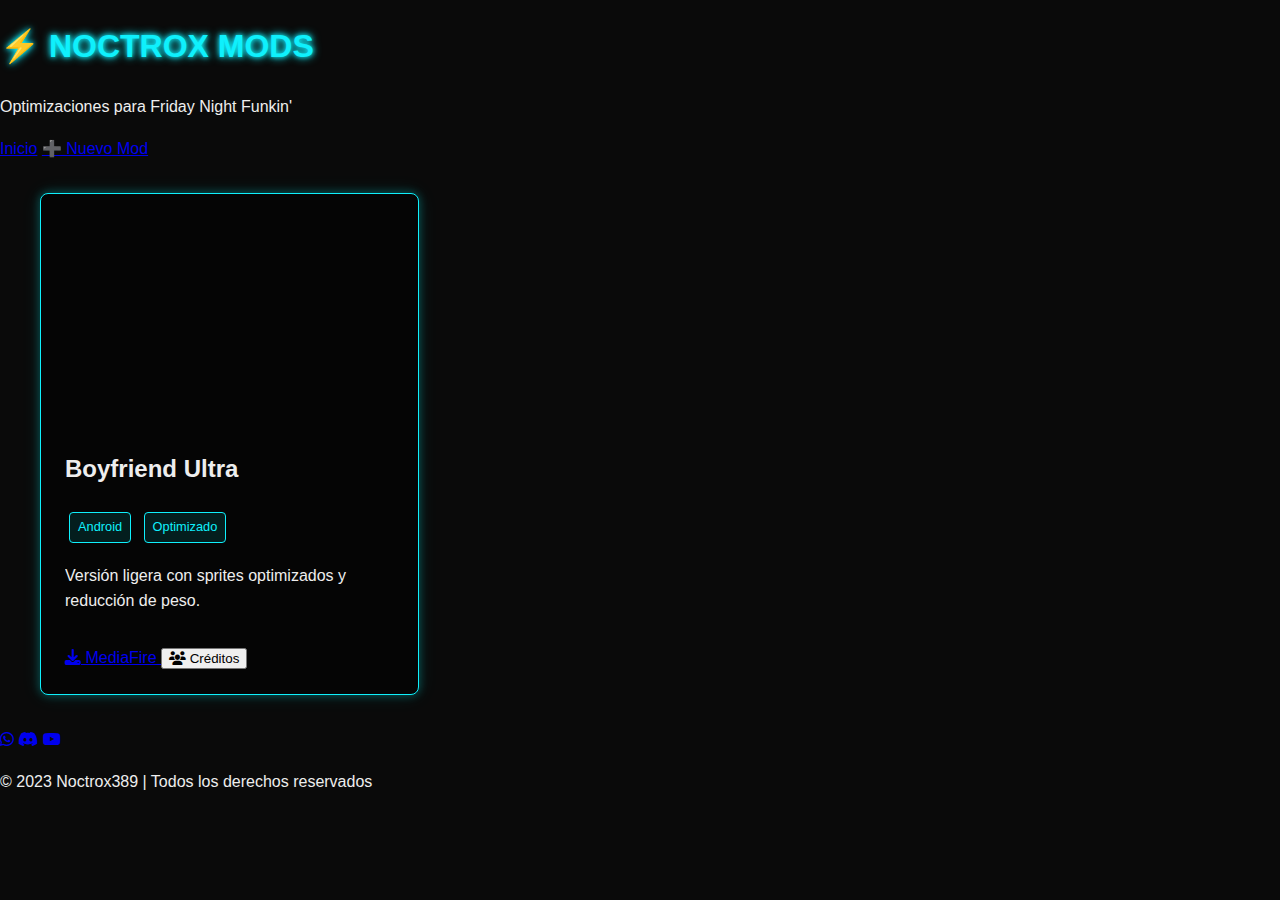
<file: index.html>
<!DOCTYPE html>
<html lang="es">
<head>
  <meta charset="UTF-8">
  <meta name="viewport" content="width=device-width, initial-scale=1.0">
  <title>Noctrox Mods | FNF Optimizados</title>
  <link rel="stylesheet" href="css/style.css">
  <link rel="stylesheet" href="css/neon.css">
  <link rel="stylesheet" href="https://cdnjs.cloudflare.com/ajax/libs/font-awesome/6.4.0/css/all.min.css">
</head>
<body>
  <header class="neon-header">
    <h1 class="neon-text">⚡ NOCTROX MODS</h1>
    <p class="neon-subtext">Optimizaciones para Friday Night Funkin'</p>
  </header>

  <nav class="neon-nav">
    <a href="index.html" class="neon-btn">Inicio</a>
    <a href="nuevo.html" class="neon-btn">➕ Nuevo Mod</a>
  </nav>

  <main class="mods-container">
    <!-- Ejemplo de MOD 1 -->
    <article class="mod-card neon-card">
      <div class="mod-preview">
        <iframe src="https://www.youtube.com/embed/VIDEO_ID" frameborder="0" allowfullscreen></iframe>
      </div>
      <div class="mod-info">
        <h2 class="neon-title">Boyfriend Ultra</h2>
        <div class="mod-meta">
          <span class="neon-tag">Android</span>
          <span class="neon-tag">Optimizado</span>
        </div>
        <p class="mod-desc">Versión ligera con sprites optimizados y reducción de peso.</p>
        <div class="mod-links">
          <a href="https://www.mediafire.com/file/ejemplo" class="neon-download" target="_blank">
            <i class="fas fa-download"></i> MediaFire
          </a>
          <button class="neon-credits" onclick="showCredits('creditos-mod1')">
            <i class="fas fa-users"></i> Créditos
          </button>
        </div>
      </div>
    </article>
  </main>

  <footer class="neon-footer">
    <div class="social-links">
      <a href="#" class="neon-social whatsapp"><i class="fab fa-whatsapp"></i></a>
      <a href="#" class="neon-social discord"><i class="fab fa-discord"></i></a>
      <a href="#" class="neon-social youtube"><i class="fab fa-youtube"></i></a>
    </div>
    <p class="copyright">© 2023 Noctrox389 | Todos los derechos reservados</p>
  </footer>

  <script src="js/social.js"></script>
  <script src="js/script.js"></script>
</body>
</html>
</file>
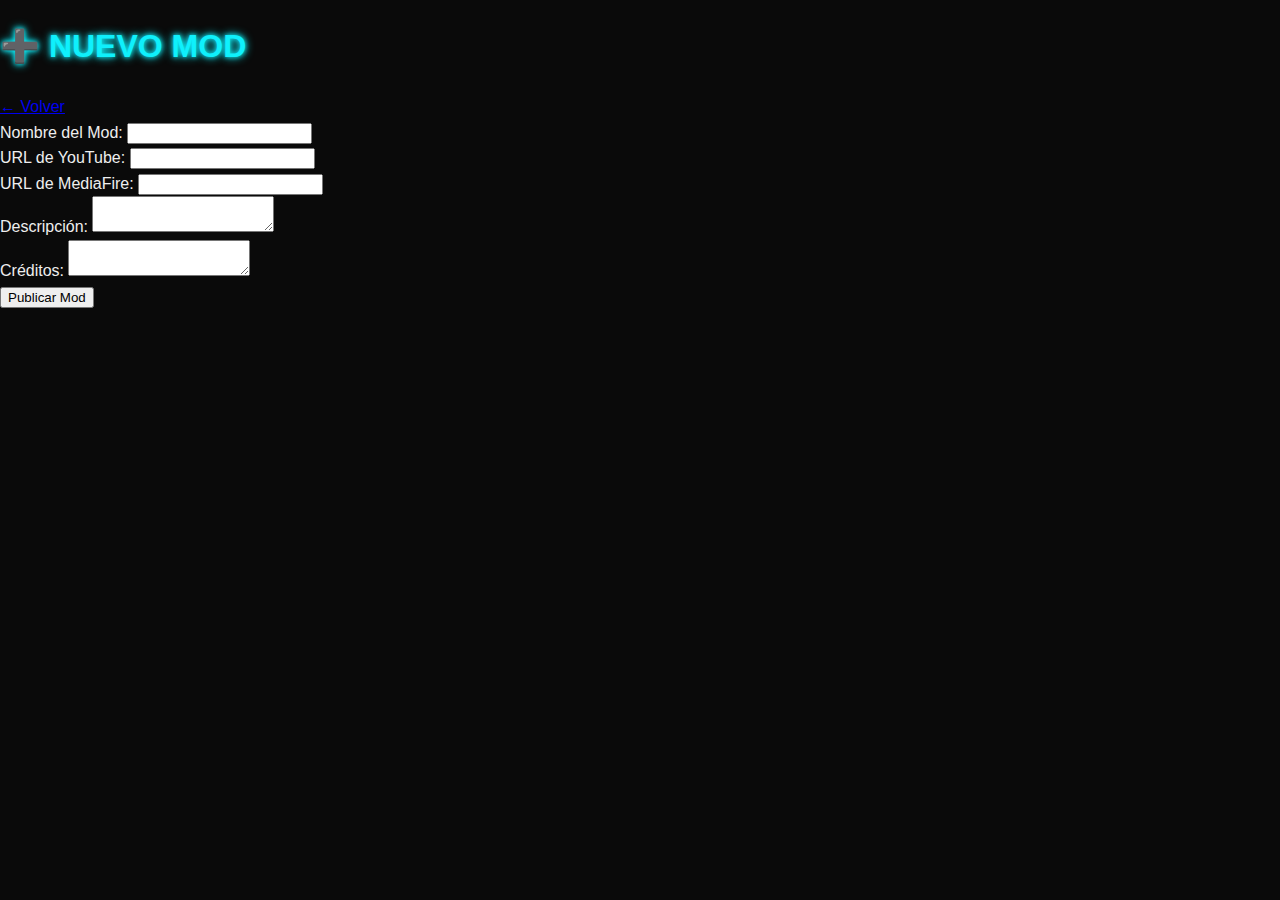
<file: nuevo.html>
<!DOCTYPE html>
<html lang="es">
<head>
  <meta charset="UTF-8">
  <title>Añadir Nuevo Mod</title>
  <link rel="stylesheet" href="css/style.css">
  <link rel="stylesheet" href="css/neon.css">
</head>
<body>
  <header class="neon-header">
    <h1 class="neon-text">➕ NUEVO MOD</h1>
  </header>

  <nav class="neon-nav">
    <a href="index.html" class="neon-btn">← Volver</a>
  </nav>

  <main class="form-container">
    <form id="modForm" class="neon-form">
      <div class="form-group">
        <label for="modName" class="neon-label">Nombre del Mod:</label>
        <input type="text" id="modName" class="neon-input" required>
      </div>

      <div class="form-group">
        <label for="youtubeUrl" class="neon-label">URL de YouTube:</label>
        <input type="url" id="youtubeUrl" class="neon-input" required>
        <div id="videoPreview" class="video-preview"></div>
      </div>

      <div class="form-group">
        <label for="mediafireUrl" class="neon-label">URL de MediaFire:</label>
        <input type="url" id="mediafireUrl" class="neon-input" required>
      </div>

      <div class="form-group">
        <label for="modDescription" class="neon-label">Descripción:</label>
        <textarea id="modDescription" class="neon-textarea" required></textarea>
      </div>

      <div class="form-group">
        <label for="modCredits" class="neon-label">Créditos:</label>
        <textarea id="modCredits" class="neon-textarea"></textarea>
      </div>

      <button type="submit" class="neon-submit">Publicar Mod</button>
    </form>
  </main>

  <script src="js/script.js"></script>
</body>
</html>
</file>
<file: css/style.css>
:root {
  --neon-green: #0ff0fc;
  --neon-pink: #ff00ff;
  --bg-dark: #0a0a0a;
  --bg-darker: #050505;
}

body {
  font-family: 'Segoe UI', sans-serif;
  background: var(--bg-dark);
  color: #eee;
  margin: 0;
  padding: 0;
  line-height: 1.6;
}

.mods-container {
  display: grid;
  grid-template-columns: repeat(auto-fill, minmax(300px, 1fr));
  gap: 2rem;
  padding: 2rem;
  max-width: 1200px;
  margin: 0 auto;
}

.mod-card {
  background: var(--bg-darker);
  border-radius: 8px;
  overflow: hidden;
}

.mod-preview {
  position: relative;
  padding-top: 56.25%;
}

.mod-preview iframe {
  position: absolute;
  top: 0;
  left: 0;
  width: 100%;
  height: 100%;
  border: none;
}

.mod-info {
  padding: 1.5rem;
}
</file>
<file: css/neon.css>
:root {
  --neon-green: #0ff0fc;
  --neon-pink: #ff00ff;
  --neon-blue: #00f0ff;
}

/* Efecto para el título principal */
.neon-text {
  color: var(--neon-green);
  text-shadow: 
    0 0 5px var(--neon-green),
    0 0 10px var(--neon-green);
  animation: flicker 1.5s infinite alternate;
}

/* Efecto para nombres de mods */
.mod-name.neon-text {
  animation: flicker 1.5s infinite alternate;
  text-shadow: 
    0 0 5px currentColor,
    0 0 10px currentColor,
    0 0 20px currentColor;
}

/* Tarjetas de mods */
.neon-card {
  border: 1px solid var(--neon-green);
  box-shadow: 
    0 0 10px rgba(0, 255, 255, 0.3),
    0 0 20px rgba(0, 255, 255, 0.1);
  transition: all 0.3s ease;
}

.neon-card:hover {
  transform: translateY(-5px);
  box-shadow: 
    0 0 15px var(--neon-green),
    0 0 30px rgba(0, 255, 255, 0.2);
}

/* Etiquetas */
.neon-tag {
  display: inline-block;
  padding: 0.25rem 0.5rem;
  margin: 0.25rem;
  background: rgba(0, 255, 255, 0.1);
  border: 1px solid var(--neon-green);
  border-radius: 4px;
  font-size: 0.8rem;
  color: var(--neon-green);
  transition: all 0.3s ease;
}

.neon-tag:hover {
  background: rgba(0, 255, 255, 0.3);
  transform: translateY(-2px);
  box-shadow: 0 0 10px var(--neon-green);
}
/* Miniaturas de YouTube */
.yt-thumbnail {
  width: 36px;
  height: 36px;
  border-radius: 50%;
  object-fit: cover;
  border: 2px solid var(--neon-green);
  margin-right: 10px;
  transition: all 0.3s ease;
}

.yt-thumbnail:hover {
  transform: scale(1.1);
  box-shadow: 0 0 10px var(--neon-pink);
}

/* Fallback para imágenes error */
.yt-thumbnail[src*="default.jpg"] {
  filter: brightness(0.8) saturate(0.5);
}
/* Estilo para tarjetas de tamaño fijo */
.mod-card {
  height: 500px; /* Altura fija (ajusta según necesidad) */
  display: flex;
  flex-direction: column;
}

.mod-info {
  flex: 1;
  display: flex;
  flex-direction: column;
  overflow: hidden; /* Oculta el texto que sobresalga */
}

.mod-desc {
  flex: 1;
  overflow: hidden;
  position: relative;
  max-height: 100px; /* Altura máxima antes de cortar */
}

.mod-desc::after {
  content: "";
  position: absolute;
  bottom: 0;
  left: 0;
  right: 0;
  height: 20px;
  background: linear-gradient(to bottom, transparent, var(--bg-darker));
}

/* Botón "Leer más" */
.read-more-btn {
  background: transparent;
  border: none;
  color: var(--neon-green);
  cursor: pointer;
  text-align: left;
  padding: 5px 0;
  font-size: 0.9em;
}

/* Animación de parpadeo */
@keyframes flicker {
  0%, 19%, 21%, 23%, 25%, 54%, 56%, 100% {
    opacity: 1;
    text-shadow: 
      0 0 5px currentColor,
      0 0 10px currentColor,
      0 0 20px var(--neon-pink);
  }
  20%, 24%, 55% {
    opacity: 0.8;
    text-shadow: none;
  }
}
</file>
